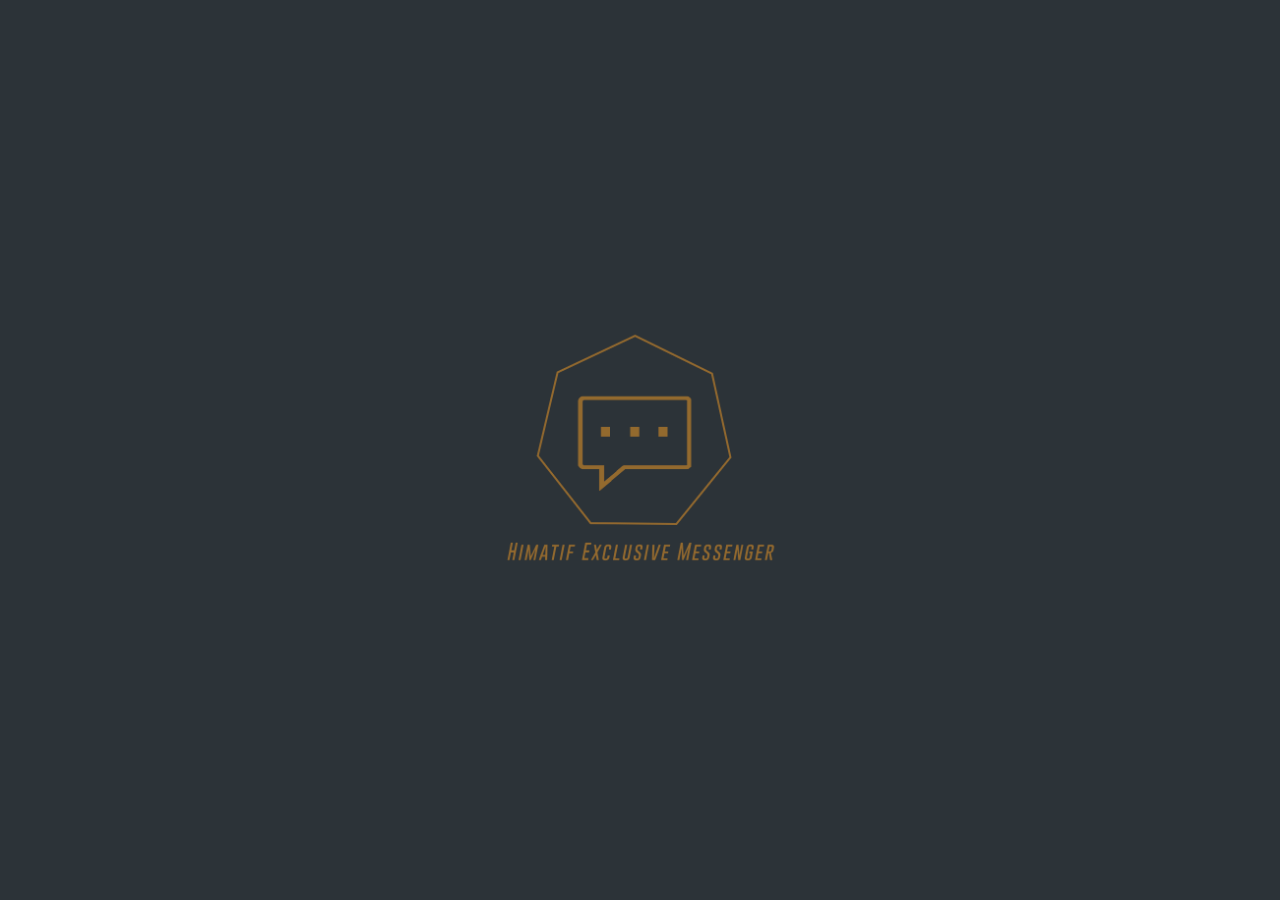
<file: index.html>
<html>
  <head>
	<meta http-equiv=REFRESH CONTENT=3;url='login.html'>
    <meta http-equiv="Content-Type" content="text/html; charset=UTF-8"/>
    <script src="http://code.jquery.com/jquery-1.9.1.min.js"></script>
	<meta name="viewport" content="width=device-width, initial-scale=1">
	<style>
	.logomid 
	{
		position: absolute;
		top: 50%;
		left: 50%;
		-moz-transform: translateX(-50%) translateY(-50%);
		-webkit-transform: translateX(-50%) translateY(-50%);
		transform: translateX(-50%) translateY(-50%);
	}
	
	.imglogo {
    max-width: 100%;
	width : 300px;
    height: auto;
	}
	
	</style>
	
  </head>
  
  
  
  <body bgcolor="#2c3338">
    <div id="splash" align="center"  style="display:none;" class="logomid">
	<img src="img/logo.png" class="imglogo"/>
	</div>

    <script>
      $().ready(function() {
        $("#splash").fadeIn(1500);
      });
    </script>
	
	
  </body>
</html>
</file>
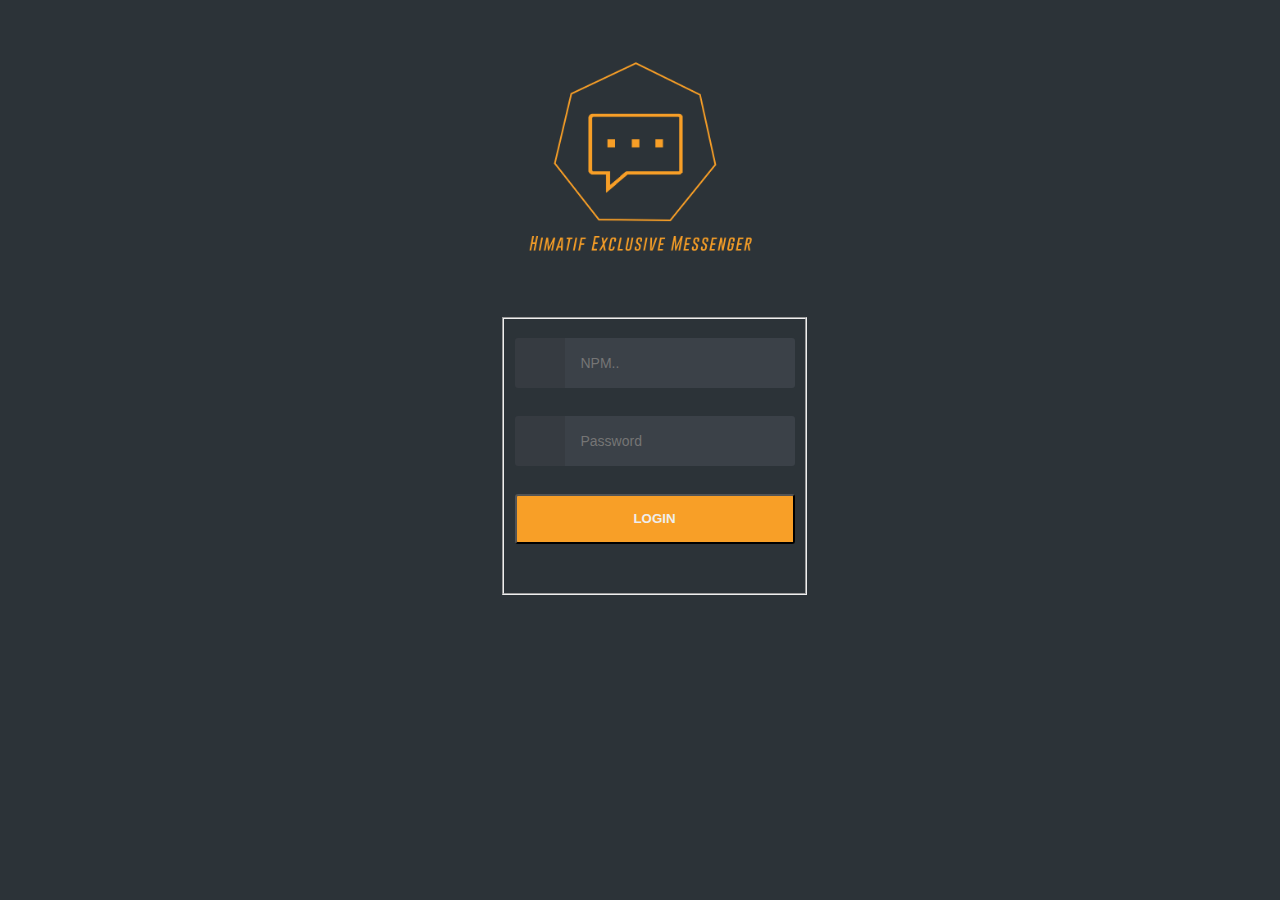
<file: chatlist.html>
<html>
    <head>
        <meta name="viewport" content="initial-scale=1, width=device-width"> 
        
        <link rel="stylesheet" href="css/Tampilan.css">
        <link rel="stylesheet" href="css/bootstrap.css">
        
        <script type="text/javascript" src="js/jquery-3.1.1.min.js"></script>        
        <script type="text/javascript" src="js/chatlist.js"></script> 
                
        <title>Himatif Exclusive Messenger</title>
    </head>
    
	<body id="main">          
        <div class="containers">
            
			<div class="navbars">
                <div class="navitem" onclick="location.href='friendlist.html'">
                    <img src="img/friend.png" />
                </div>
                <div class="navitem-sel" onclick="location.href='chatlist.html'">
                    <img src="img/chat.png" />
                </div>
                <div class="navitem" onclick="location.href='rapat.html'">
                    <img src="img/rapat.png" />
                </div>
                <div class="navitem" onclick="location.href='profil.html'">
                    <img class="navimg" src="img/profile.png" />
                </div   >
            </div>
            
			<div id="content">        
                <div id="friendlist">
                       
                </div>
                
            </div>
            
        </div>
    </body>    
</html>
</file>
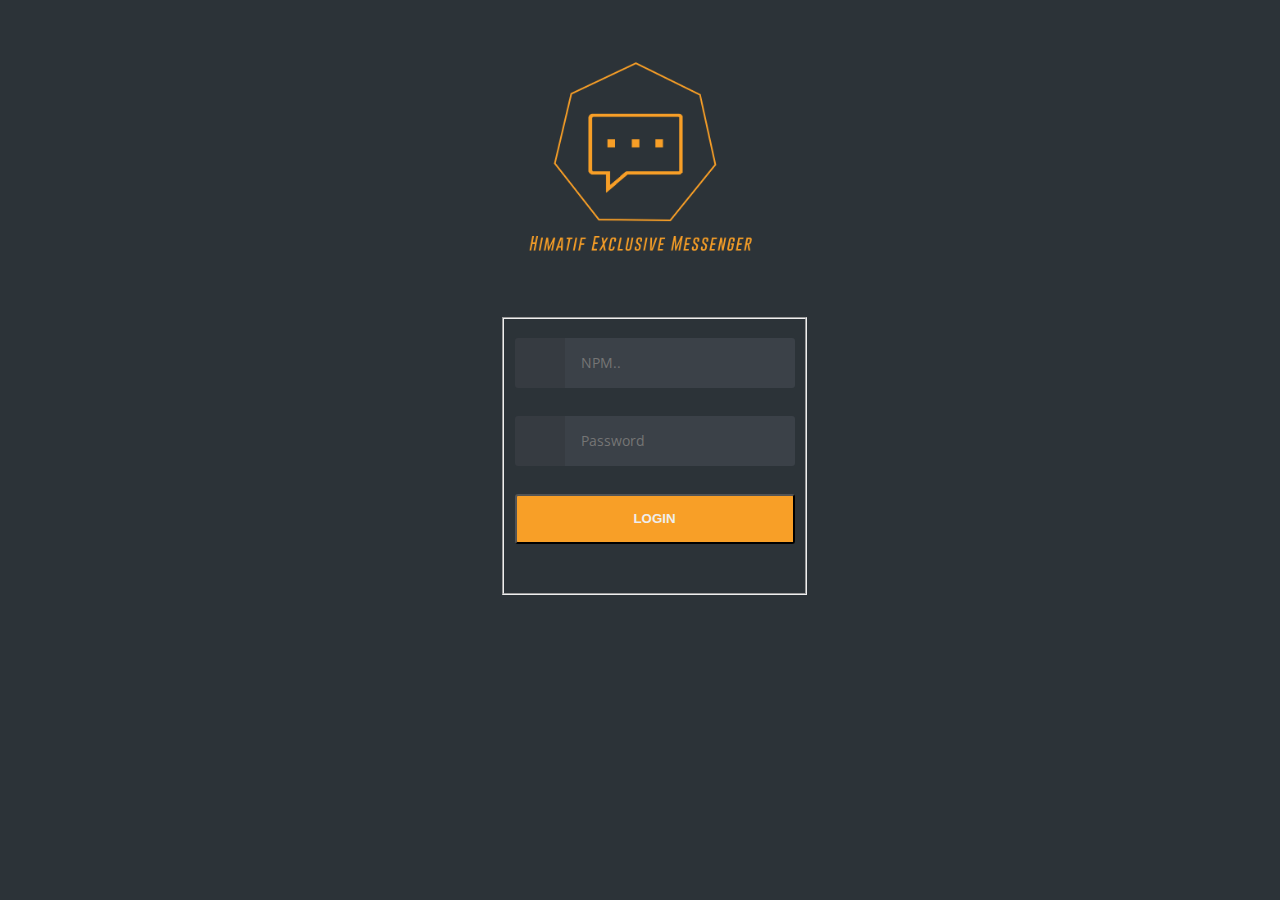
<file: chatroom.html>
<html>
    <head>
        <meta name="viewport" content="initial-scale=1, width=device-width"> 
        
        <link rel="stylesheet" href="css/Tampilan.css">
        <link rel="stylesheet" href="css/bootstrap.css">
        
        <script type="text/javascript" src="js/jquery-3.1.1.min.js"></script>
        <script type="text/javascript" src="js/chatroom.js"></script>
        
        
        <title>Himatif Exclusive Messenger</title>
    </head>
    
	<body id="main">   
        <audio src="notif.mp3" id="SuaraNotif"></audio>
        <div class="containers">
            
			<div class="navbars">
                <div class="navitem" onclick="location.href='friendlist.html'">
                    <img src="img/friend.png" />
                </div>
                <div class="navitem-sel" onclick="location.href='chatlist.html'">
                    <img src="img/chat.png" />
                </div>
                <div class="navitem" onclick="location.href='rapat.html'">
                    <img src="img/rapat.png" />
                </div>
                <div class="navitem" onclick="location.href='profil.html'">
                    <img class="navimg" src="img/profile.png" />
                </div   >
            </div>
            
			<div id="content">
                
                <div id="chatform">
                    
                  
                    <div class="panel panel-primary">
                        
                        <div class="panel-heading">
                            <span class="pc-name"></span> 
                            <div id="close" onclick="location.href='chatlist.html'">
                                X
                            </div>
                        </div>
                        
                        <div class="panel-body" style="height:768px;" >
                            <ul class="chat" id="area">
                            
                            </ul>
                        </div>
                        
						<div class="panel-footer">
                            <div class="input-group">
                             							 
								<div class="col-xs-12">
                                <input id="chat" type="text" class="form-control input-sm" placeholder="Type your message here..." />
                                </div>
			                   
                                <span class="input-group-btn">
									<input type="submit" id="input" value="Send" class="btn btn-warning btn-sm">
                                </span>
                            </div>
                        </div>
                    </div>
                    
                </div>
                
            </div>
            
        </div>
    </body>    
</html>
</file>
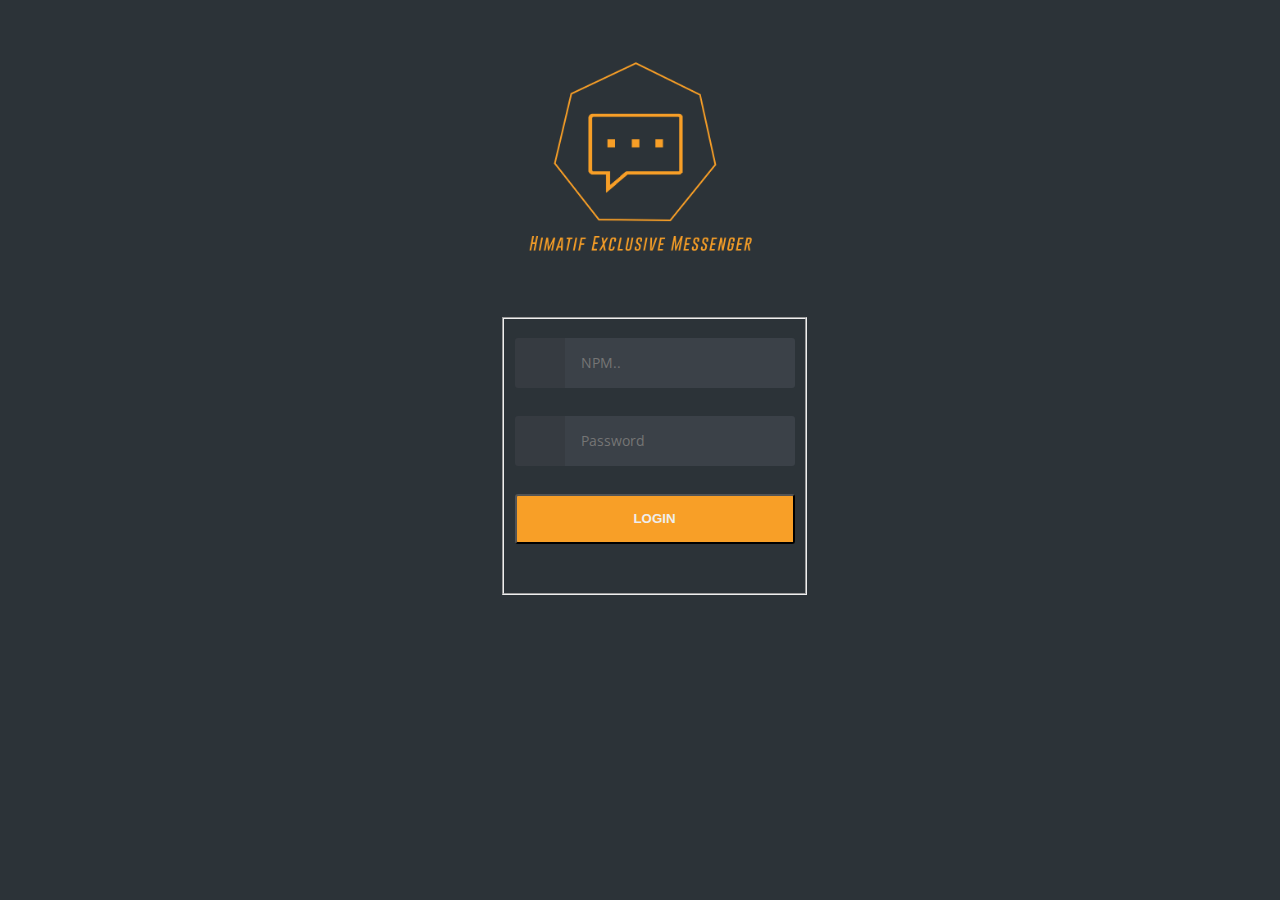
<file: edit.html>
<html>
    <head>
        <meta name="viewport" content="initial-scale=1, width=device-width"> 
        <link rel="stylesheet" href="css/Tampilan.css">
        <link rel="stylesheet" href="css/profil.css">
        
        <script type="text/javascript" src="js/jquery-3.1.1.min.js"></script>
        <script type="text/javascript" src="js/edit.js"></script>
        <title>Himatif Exclusive Messenger</title>
    </head>
    
	<body>          
        <div class="containers">
            
			<div class="navbars">
                <div class="navitem" onclick="location.href='friendlist.html'">
                    <img src="img/friend.png" />
                </div>
                <div class="navitem" onclick="location.href='chatlist.html'">
                    <img src="img/chat.png" />
                </div>
                <div class="navitem" onclick="location.href='rapat.html'">
                    <img src="img/rapat.png" />
                </div>
                <div class="navitem-sel" onclick="location.href='profil.html'">
                    <img class="navimg" src="img/profile.png" />
                </div>
            </div>
            
            <div id="content">
                <div class="n-profile-bar">
                    <div class="about">
                        <div class="my" id="P_foto">
                            
                        </div>
                    </div>

                    <div class="name">
                        <h3 id="P_nama"></h3>
                        <p id="P_npm"></p>
                    </div>

                    <div class="n-contact">
                        <ul>
                            <li class="data-text">Angkatan</li>
                            <li class="data-textR">
                                <input type="text" id="P_angkatan">
                            </li> <br/>
                            <li class="data-text">Bidang Minat</li>
                            <li class="data-textR">
                                <input type="text" id="P_minat">
                            </li>
                            <li class="data-text">Nomor HP</li>
                            <li class="data-textR">
                                <input type="text" id="P_hp">
                            </li> <br/>
                            <li class="data-text">Email</li>
                            <li class="data-textR">
                                <input type="text" id="P_email">
                            </li> <br/>
                            <li class="data-text">Alamat</li>
                            <li class="data-textR">
                                <input type="text" id="P_alamat">
                            </li> <br/>
                        </ul>
                    </div>
                </div>
                
                <div class="profile-button">
                    <div style="width:100%;">
                        <button onclick="location.href='profil.html'" class="button logout">CANCEL</button>
                    </div>
                    <br>
                    <div style="width:100%;">
                        <button id="btn-submit" class="button">SUBMIT</button>
                    </div>                        
                </div>
            </div>
        </div>
    </body>
</html>
</file>
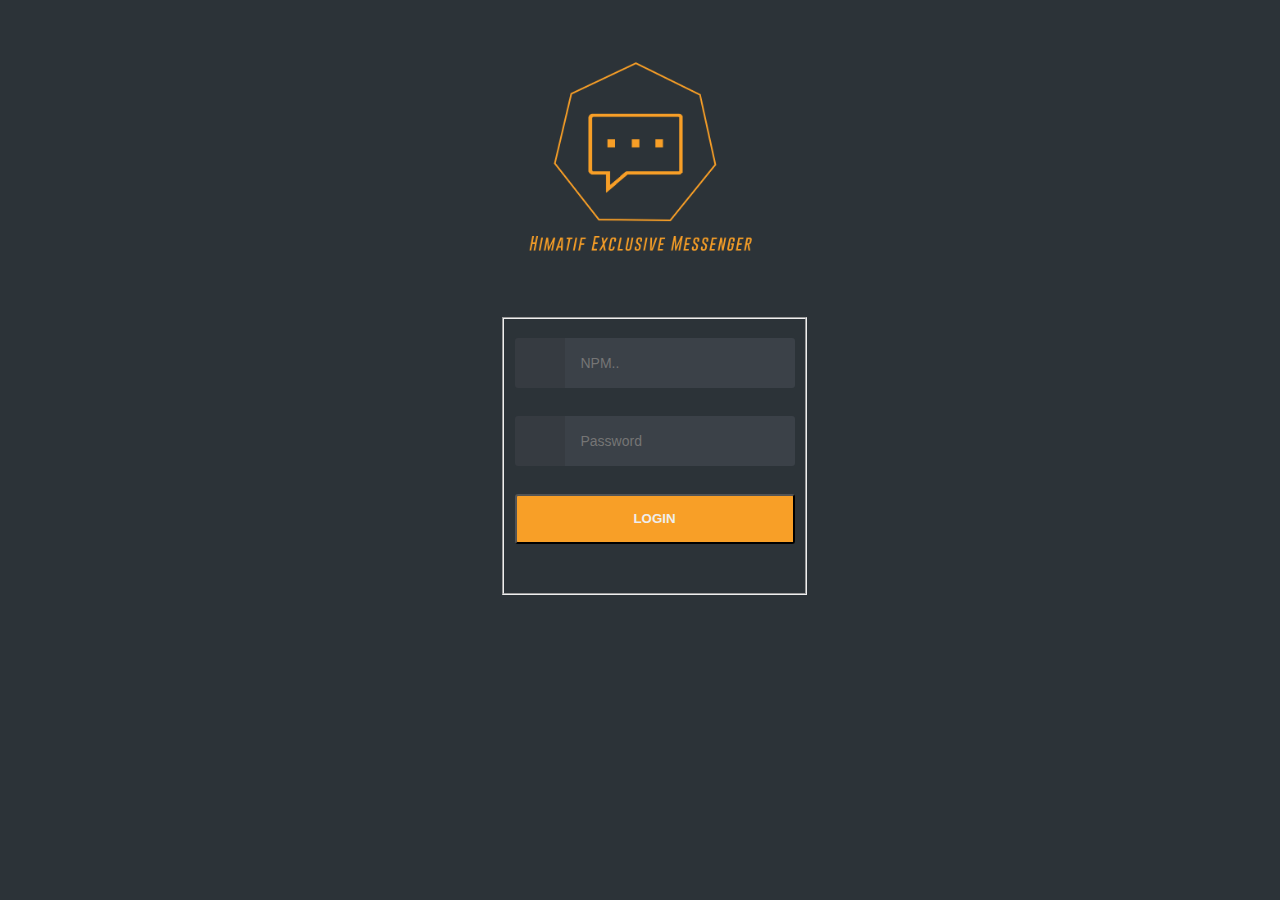
<file: friendlist.html>
<html>
    <head>
        <meta name="viewport" content="initial-scale=1, width=device-width"> 
        <link rel="stylesheet" href="css/Tampilan.css">
		<link rel="stylesheet" href="css/bootstrap.css">
        <script type="text/javascript" src="js/jquery-3.1.1.min.js"></script>
        <script type="text/javascript" src="js/friendlist.js"></script>
        <script type="text/javascript">
            function onLoad() {
                document.addEventListener("deviceready", onDeviceReady, false);
            }
            function onDeviceReady() {
                // Register the event listener
                document.addEventListener("backbutton", onBackKeyDown, false);
            }
            function onBackKeyDown() {
            }
        </script>
        
        <title>Himatif Exclusive Messenger</title>
    </head>
    
	<body id="main">          
        <div class="containers">
            
            <div id="PopUpWindow">
                
                <div class="PopHeader" id="PopToggle">                                      
                    <div style="float:right;padding-right:5px;font-size:150%;">
                        X
                    </div>                    
                </div>
                
                <div id="PopImg">
                    <div class="ImgWrap">
                        
                    </div>
                </div>
                <div id="PopName">
                    
                </div>
                <div id="PopNPM">
                    
                </div>
                <div id="PopFunc" onclick="location.href='chatroom.html'">
                    CHAT
                </div>
                <div id="PopFunc" onclick="location.href='profil_friend.html'" style="border-bottom-left-radius: 10px;border-bottom-right-radius: 10px;">
                    PROFILE
                </div>                
            </div>
            
            <div class="navbars">
                <div class="navitem-sel" onclick="location.href='friendlist.html'">
                    <img src="img/friend.png" />
                </div>
                <div class="navitem" onclick="location.href='chatlist.html'">
                    <img src="img/chat.png" />
                </div>
                <div class="navitem" onclick="location.href='rapat.html'">
                    <img src="img/rapat.png" />
                </div>
                <div class="navitem" onclick="location.href='profil.html'">
                    <img class="navimg" src="img/profile.png" />
                </div>
            </div>
            
			<div id="content">

				<!--<li class="list-group-item">Angkatan 2013</li>-->
				
                <div id="friendlist">
				
                </div>
            </div>
        </div>
    </body>    
</html>
</file>
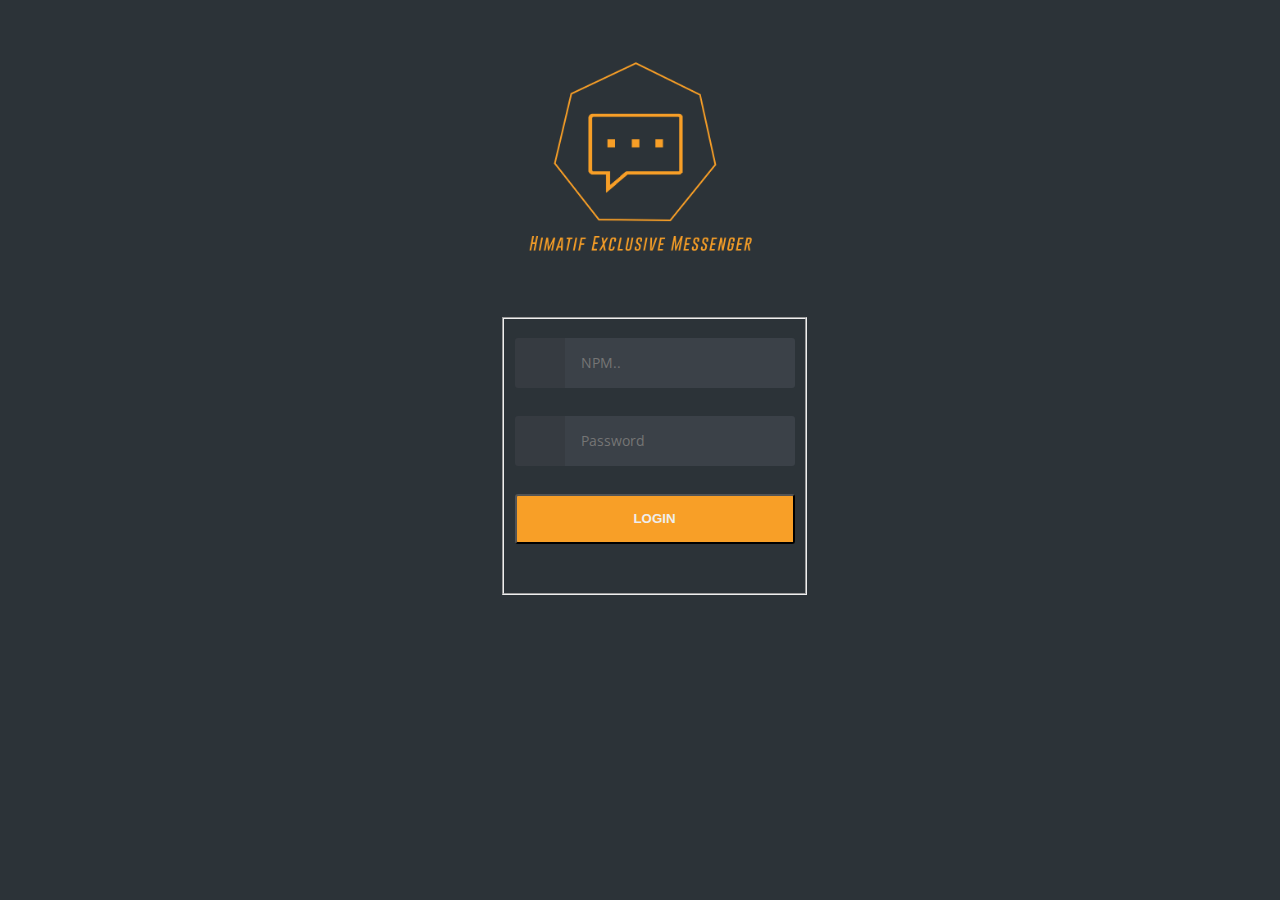
<file: login.html>
<html>
    <head>
        <meta name="viewport" content="initial-scale=1, width=device-width">
		<meta charset="utf-8">
        <script type="text/javascript" src="js/jquery-3.1.1.min.js"></script>
        <script type="text/javascript" src="js/login.js"></script>
		<link rel="stylesheet" type="text/css" href="css/login.css">
		<link rel="stylesheet" href="http://fonts.googleapis.com/css?family=Open+Sans:400,700">
<style>
	.logomid 
	{
		position: absolute;
		top: 50%;
		left: 50%;
		-moz-transform: translateX(-50%) translateY(-50%);
		-webkit-transform: translateX(-50%) translateY(-50%);
		transform: translateX(-50%) translateY(-50%);
	}
	
	.imglogo {
    max-width: 100%;
	width : 250px;
    height: auto;
	}
	
</style>
        <title>Exclusive Himatif Chat</title>
    </head>
	
	
	
    <body id="index">
        <div class="containers">
            <br><br>
			<div align="center">
            <img src="img/logo.png" class="imglogo"><br>
			</div>
	
			 <div id="login">
                <fieldset class="clearfix">
                    <form id="login-form" class="login-form" method="post">
                    <p><span class="fontawesome-user"></span><input type="number"  name="npm" id="npm" placeholder="NPM.." required></p> 
                    <p><span class="fontawesome-lock"></span><input type="password"  name="password" id="password" placeholder="Password" required></p>
                    <p><button id="btn-login" type="submit" class="button">LOGIN</button></p>
                    </form>
                </fieldset>
			</div>
        </div>
    </body>
</html>
</file>
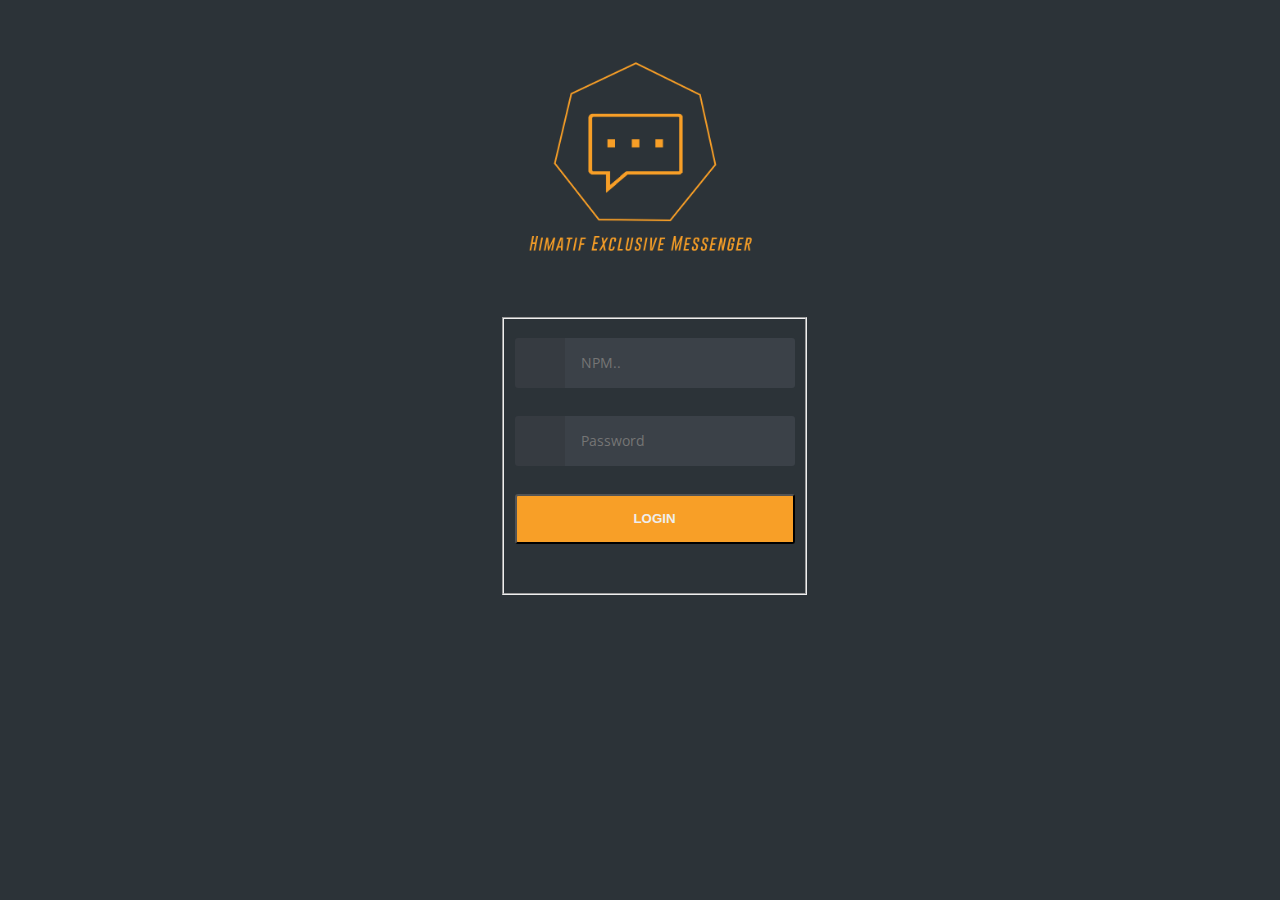
<file: profil_friend.html>
<html>
    <head>
        <meta name="viewport" content="initial-scale=1, width=device-width"> 
        <link rel="stylesheet" href="css/Tampilan.css">
        <link rel="stylesheet" href="css/profil.css">
        
        <script type="text/javascript" src="js/jquery-3.1.1.min.js"></script>
        <script type="text/javascript" src="js/profile_friend.js"></script>
        <title>Himatif Exclusive Messenger</title>
    </head>
    
	<body>          
        <div class="containers">
            
			<div class="navbars">
                <div class="navitem-sel" onclick="location.href='friendlist.html'">
                    <img src="img/friend.png" />
                </div>
                <div class="navitem" onclick="location.href='chatlist.html'">
                    <img src="img/chat.png" />
                </div>
                <div class="navitem" onclick="location.href='rapat.html'">
                    <img src="img/rapat.png" />
                </div>
                <div class="navitem" onclick="location.href='profil.html'">
                    <img class="navimg" src="img/profile.png" />
                </div>
            </div>
                
            <div class="n-profile-bar">

                <div class="about">
                    <div class="image-wrapper">
                        <div class="my" id="P_foto">
                            
                        </div>
                    </div>
                </div>

                <div class="name">
                    <h3 id="P_nama"></h3>
                    <p id="P_npm"></p>
                </div>

                <div class="n-contact">                        
                    <div class="datarow">
                        <div class="left">Angkatan</div>
                        <div class="right" id="P_angkatan"></div>
                    </div>

                    <div class="datarow">
                        <span class="left">Bidang Minat</span>
                        <span class="right" id="P_minat"></span>
                    </div>

                    <div class="datarow">
                        <span class="left">Nomor HP</span>
                        <span class="right" id="P_hp"></span>
                    </div>


                    <div class="datarow">
                        <span class="left">Email</span>
                        <span class="right" id="P_email"></span>
                    </div>

                    <div class="datarow">
                        <span class="left">Alamat</span>
                        <span class="right" id="P_alamat"></span>
                    </div>

                    <div class="profile-button">
                        <div style="width:100%;">
                            <button onclick="location.href='friendlist.html';" class="button logout">BACK</button> 
                        </div>                        
                    </div>
                    
                </div>

            </div>
            
        </div>
    </body>
</html>
</file>
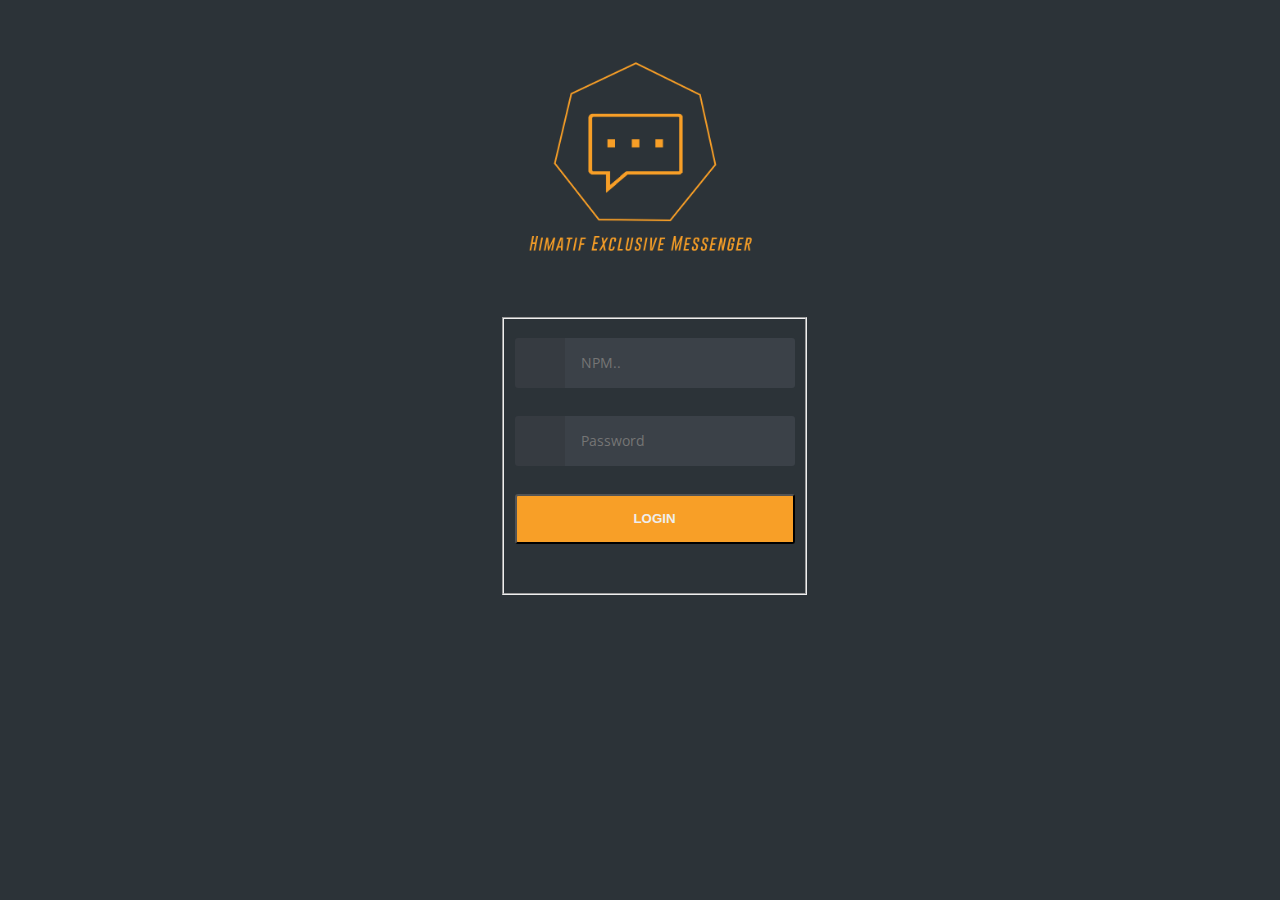
<file: rapat.html>
<html>
    <head>
        <meta name="viewport" content="initial-scale=1, width=device-width"> 
        <link rel="stylesheet" href="css/Tampilan.css">
        <link rel="stylesheet" href="css/bootstrap.css">
        <script src="js/jquery-3.1.1.min.js"></script>
        <script src="js/rapat.js"></script>
        <script type="text/javascript">
            function onLoad() {
                document.addEventListener("deviceready", onDeviceReady, false);
            }
            function onDeviceReady() {
                // Register the event listener
                document.addEventListener("backbutton", onBackKeyDown, false);
            }
            function onBackKeyDown() {
            }
        </script>
        <title>Himatif Exclusive Messenger</title>
    </head>
	
	
    <body>
        <audio src="notif.mp3" id="SuaraNotif"></audio>
		<div class="containers">
            <div class="navbars">
                <div class="navitem" onclick="location.href='friendlist.html'">
                    <img src="img/friend.png" />
                </div>
                <div class="navitem" onclick="location.href='chatlist.html'">
                    <img src="img/chat.png" />
                </div>
                <div class="navitem-sel" onclick="location.href='rapat.html'">
                    <img src="img/rapat.png" />
                </div>
                <div class="navitem" onclick="location.href='profil.html'">
                    <img class="navimg" src="img/profile.png" />
                </div>
            </div>
			
			
            <div id="content">
                    <div class="panel panel-primary">
                        <div class="panel-heading">
                            Rapat Online
                        </div>
                        <div class="panel-body" style="height:768px;" >
                        
                            <ul class="chat" id="area">
                                
                            </ul>
							
                        </div>
                        <div class="panel-footer">
                            <div class="input-group">
							 
								<div class="col-xs-12">
                                <input id="chat" type="text" class="form-control input-sm" placeholder="Type your message here..." />
                                </div>
			                   
                                <span class="input-group-btn">
									<input type="submit" id="input" value="Send" class="btn btn-warning btn-sm">
                                </span>
                            </div>
                        </div>
                    </div>
                </div>
            </div>
    </body>    
</html>
</file>
<file: css/Tampilan.css>
* { margin: 0px auto; padding: 0px auto; }

html {
  font-family: sans-serif;
    font: 12px;
  -webkit-text-size-adjust: 100%;
      -ms-text-size-adjust: 100%;
}

body {
	background: #2c3338;
}

#index{
    background-color: #2c3338;
    text-align: center;
}

.containers {
    background-color: white;
    margin: 0 auto;
    width : 720px;
}

#main .containers{
    background-color: white;
}

.navbars{
    text-align: center;
    position: fixed;
    display: flex;
	height:100px;
    border-top: solid;
    background-color:  #2c3338;
    width: 720px;
    border-radius: 0px !important;
    z-index: 15;
}

.navitem,.navitem-sel{
    display: inline;
    flex: 1;
    width: 24%;
}

.navitem:hover,.navitem-sel:hover{
    background:#f1f4f6;
	cursor:pointer;
}

.navitem{
    border-bottom:1px solid #e7ebee;
}

.navitem-sel{
    border-bottom: 10px solid;
    border-color: #f89f27;
}

.navitem img,.navitem-sel img{
    width: 75px;
    min-width: 50px;
    margin-top: 3%;
}

#content{
    width: inherit;
    background-color: white;
    padding-top: 100px;
}

.friend{
	height:70px;
	border-bottom:1px solid #e7ebee;		
	position:relative;
}
.friend:hover{
	background:#f1f4f6;
	cursor:pointer;
}
.friend img{
	width:40px;
	border-radius:50%;
	margin:15px;
	float:left;
}

.friend p{
	padding:15px 0 0 0;			
	float:left;
	width:220px;
}
.friend p strong{
  font-weight:600;
  font-size:15px;
	color:#597a96;  

}
.friend p span{
	font-size:13px;
	font-weight:400;
	color:#aab8c2;
}
.friend .status{
	background:#26c281;
	border-radius:50%;	
	width:9px;
	height:9px;
	position:absolute;
	top:31px;
	right:17px;
}
.friend .status.away{background:#ffce54;}
.friend .status.inactive{background:#eaeef0;}


#chatview, #sendmessage { 
overflow:hidden; 
border-radius:6px; 
}

/* untuk multichat */
.chat
{
    list-style: none;
    margin: 0;
    padding: 0;
}

.chat li
{
    margin-bottom: 10px;
    padding-bottom: 5px;
    border-bottom: 1px dotted #B3A9A9;
}

.chat li.left .chat-body
{
    margin-left: 60px;
}

.chat li.right .chat-body
{
    margin-right: 60px;
}


.chat li .chat-body p
{
    margin: 0;
    color: #777777;
}

.panel .slidedown .glyphicon, .chat .glyphicon
{
    margin-right: 5px;
}

.panel-body
{
    overflow-y: scroll;
    height: 250px;
}

::-webkit-scrollbar-track
{
    -webkit-box-shadow: inset 0 0 6px rgba(0,0,0,0.3);
    background-color: #F5F5F5;
}

::-webkit-scrollbar
{
    width: 12px;
    background-color: #F5F5F5;
}

::-webkit-scrollbar-thumb
{
    -webkit-box-shadow: inset 0 0 6px rgba(0,0,0,.3);
    background-color: #555;
}

#profile .btn {
  background: #3498db;
  background-image: -webkit-linear-gradient(top, #3498db, #2980b9);
  background-image: -moz-linear-gradient(top, #3498db, #2980b9);
  background-image: -ms-linear-gradient(top, #3498db, #2980b9);
  background-image: -o-linear-gradient(top, #3498db, #2980b9);
  background-image: linear-gradient(to bottom, #3498db, #2980b9);
  -webkit-border-radius: 28;
  -moz-border-radius: 28;
  border-radius: 28px;
  color: #ffffff;
  font-size: 20px;
  padding: 10px 20px 10px 20px;
  text-decoration: none;
}

#profile .btn:hover {
  background: #3cb0fd;
  background-image: -webkit-linear-gradient(top, #3cb0fd, #3498db);
  background-image: -moz-linear-gradient(top, #3cb0fd, #3498db);
  background-image: -ms-linear-gradient(top, #3cb0fd, #3498db);
  background-image: -o-linear-gradient(top, #3cb0fd, #3498db);
  background-image: linear-gradient(to bottom, #3cb0fd, #3498db);
  text-decoration: none;
}

.hide{
    display: none;
}


/*===================POP UP WINDOW============*/

#PopUpWindow{
    display: none;
    width: 200px;
    height: 300px;
    border: solid 1px;
    background-color:  #2c3338;
    border-radius: 10px;
    color: white;
    
    margin-top: 200px;
    margin-left: 232px;
    margin-bottom: 50px;
    
    position: absolute;
    z-index: 25;
    
    text-align: center;
}

.popHeader{
    padding: 5px;
    border-top-left-radius: 10px;
    border-top-right-radius: 10px;    
    background-color: orange;
    height: 10%;
}

#PopImg{
    padding-top: 7%;
    height: 50%;
    border-bottom: solid 1px;
}

.ImgWrap{
    background-color: white;
    height: 105px;
    width: 105px;
    border-radius: 50%;
}

.ImgWrap img{
    padding-left: 2px;
    padding-right: 2px;
    padding-top: 5px;
    height: 100px;
    width: 100px;
    border-radius: 50%;
}

#PopName{
    font-size: 18px;
    height: 10%;
    padding: 5px;
}

#PopNPM{
    font-size: 14px;
    height: 10%;
    padding: 5px;
}

#PopFunc{
    font-size: 18px;
    height: 10%;
    border-top: solid 1px;
    padding: 5px;
}

#PopFunc:hover{
    background-color: orange;
}


/*===================RESPONSIVE============*/


@media screen and (max-width: 719px) {
    .containers {
        width: 100%;
    }
    #close{
        position: absolute;
        right: 10px;
        top: 108px;
        opacity:0.8;
        width:20px;
        height:20px;
        cursor:pointer;
        color: white;
        font-size: 150%;
    }
    .navbars{
    text-align: center;
    position: fixed;
    display: flex;
	height:100px;
    border-top: solid;
    background-color:  #2c3338;
    width: 100% !important;
    border-radius: 0px !important;
    }
    
    #PopUpWindow{
        width: 60%;
        height: 50%;
        margin-top: 200px;
        margin-left: 20%;
    }
}
</file>
<file: css/profil.css>
body{
  font-family: "Helvetica Neue", Helvetica, Arial, sans-serif;
}

ul {
  list-style-type: none;
}

.n-profile-bar{
    width: 100% inherit;
    background:black;
    padding-top: 100px;
/*    padding:5px 0 0px 0;*/
    border-radius:3px;
    box-shadow: 0px 1px 2px rgba(0, 0, 0, 0.07); 
}

/*
@media screen and (max-width: 689px) {
    .n-contact left{
    width:30%;
}

    .n-contact right{
        width:30%;
        text-align: right;
    }
}
*/

/*============FOTO==============*/

.n-profile-bar .about{
    margin-top: 5%;
    padding-left: 37%;
    margin-right: 33%;
}

.n-profile-bar .about .my{
    
}

.n-profile-bar .about .image-wrapper{
    height:110px;
    width:110px;
    border-radius:50%;
    background-color: white;
}


.n-profile-bar .about .my img{
    margin: 5px;
    height:100px;
    width:100px;
    border-radius:50%;
}

/*============NAMA==============*/

.name{
    margin-bottom: -5%;
}

.n-profile-bar .name h3{
    text-align: center;
    font-size:24px;
    color:white;
}

.n-profile-bar .name p{
    font-size:16px;
    color:white;
    text-align: center;
}

/*=========DATA DIRI============*/

.n-contact{
	background:white;
    display: inline-block;
    font-size:18px;
    height: 34%;
    width: 100%;
    height: inherit;
}

.datarow{
    padding-top: 2%;
    padding-bottom: 1%;
    width: 90%;
    height: 30px;
    border-bottom: solid;
}

.left{
    float:left;
}

.right{
    float:right;
}

.n-profile-bar .name{
    width: 100% inherit;
    flex: 1;
    border-bottom:1px solid #ebebeb;
    height:100px;
    margin-top: 8%;
	
  /*border-top:1px solid #ebebeb;*/
}

/*=========TOMBOL============*/

.profile-button{
    text-align: center;
    height:20%;
    padding-top:3%;
    padding-left: 25%;
    padding-right: 25%;
}

.button {
    text-align: center;
    outline:none;
    height: 40px;
    width: 100px;    
    border-radius:40px;    
    background: #fff;
    border: 2px solid black;
    color:black;
    letter-spacing:2px;
    text-shadow:0;
    cursor: pointer; 
  }
  
.button:hover {
    color:white;
    background: black;
}

.logout{
	border: 2px solid red;
}

.logout:hover{
	border: 2px solid red;
	color:white;
    background: red;
}

input[type="text"] {
  padding: 10px;
  border: solid 5px #969696;
  transition: border 0.3s;
}

/*=========RESPONSIVE============*/

@media screen and (max-width: 719px) {
    .n-profile-bar{
        width: 100% inherit;
        flex: 1;     
    }
    .n-profile-bar .name h3{

    }

    .n-profile-bar .name p{

    }
}

@media screen and (max-width: 449px) {
    .profile-button{
        padding-left: 15%;
        padding-right: 15%;
    }
}

@media screen and (max-width: 319px) {
    .profile-button{
        padding-left: 10%;
        padding-right: 10%;
    }
}

@media screen and (max-width: 279px) {
    .profile-button{
        padding-left: 5%;
        padding-right: 5%;
    }
}


@media screen and (max-width: 260px) {
    .n-profile-bar .name p{
      width:100%;
    }
}

/*
ul li.data-text{
  width:600px; 
  display:inline-flex;
}

ul{
  font-size:18px;
  padding-left: 20px;
}
*/


/*
.n-contact ul li.data-text {
  height:15px;
  width:200px; 
  display:inline-flex;
    padding-bottom: 20px;
    padding-left: 20px;
    margin-right: 0;
    padding-top: 50px;
    float:left;
    list-style-type: none;
 border-bottom:1px solid black;
}

.n-contact ul li.data-textR {
  height:15px;
  width:400px; 
  display:inline-flex;
    padding-left: 50px;
    padding-bottom: 20px;
    padding-top: 50px;
    
    margin-right: 0;
    
    list-style-type: none;
    border-bottom:1px solid black;
}
*/
</file>
<file: css/login.css>
@charset "utf-8";
/* CSS Document */

/* ---------- FONTAWESOME ---------- */
/* ---------- http://fortawesome.github.com/Font-Awesome/ ---------- */
/* ---------- http://weloveiconfonts.com/ ---------- */

@import url(http://weloveiconfonts.com/api/?family=fontawesome);

/* ---------- ERIC MEYER'S RESET CSS ---------- */
/* ---------- http://meyerweb.com/eric/tools/css/reset/ ---------- */

@import url(http://meyerweb.com/eric/tools/css/reset/reset.css);

/* ---------- FONTAWESOME ---------- */

[class*="fontawesome-"]:before {
  font-family: 'FontAwesome', sans-serif;
}

/* ---------- GENERAL ---------- */

body {
	background-color: #2c3338;
	color: #606468;
	font-family: 'Open Sans', Arial, sans-serif;
	font-size: 14px;
	line-height: 1.5em;
}

a {
	color: #eee;
	text-decoration: none;
}

a:hover {
	text-decoration: underline;
}

input {
	border: none;
	font-family: 'Open Sans', Arial, sans-serif;
	font-size: 14px;
	line-height: 1.5em;
	padding: 0;
	-webkit-appearance: none;
}

button[type="submit"] {
	border-radius: 3px;
	-moz-border-radius: 3px;
	-webkit-border-radius: 3px;
	background-color: #f89f27;
	color: #eee;
    height: 50px;
	font-weight: bold;
	margin-bottom: 2em;
	text-transform: uppercase;
	width: 280px;
}

button[type="submit"]:hover {
	background-color: #ce8524;
}

p {
	line-height: 1.5em;
}

.clearfix { *zoom: 1; } /* For IE 6/7 */
.clearfix:before, .clearfix:after {
	display: table;
	content: "";
}
.clearfix:after { clear: both; }

/* ---------- LOGIN ---------- */

#login {
	margin: 50px auto;
	width: 280px;
}

#login form span {
	background-color: #363b41;
	border-radius: 3px 0px 0px 3px;
	-moz-border-radius: 3px 0px 0px 3px;
	-webkit-border-radius: 3px 0px 0px 3px;
	color: #606468;
	display: block;
	float: left;
	height: 50px;
	line-height: 50px;
	text-align: center;
	width: 50px;
}

#login form input {
	height: 50px;
}

#login form input[type="number"], input[type="password"] {
	background-color: #3b4148;
	border-radius: 0px 3px 3px 0px;
	-moz-border-radius: 0px 3px 3px 0px;
	-webkit-border-radius: 0px 3px 3px 0px;
	color: white;
	margin-bottom: 1em;
	padding: 0 16px;
	width: 230px;
}

#login form button[type="submit"] {
	border-radius: 3px;
	-moz-border-radius: 3px;
	-webkit-border-radius: 3px;
	background-color: #f89f27;
	color: #eee;
	font-weight: bold;
	margin-bottom: 2em;
	text-transform: uppercase;
	width: 280px;
}

#login form button[type="submit"]:hover {
	background-color: #ce8524;
}

#login > p {
	text-align: center;
}
</file>
